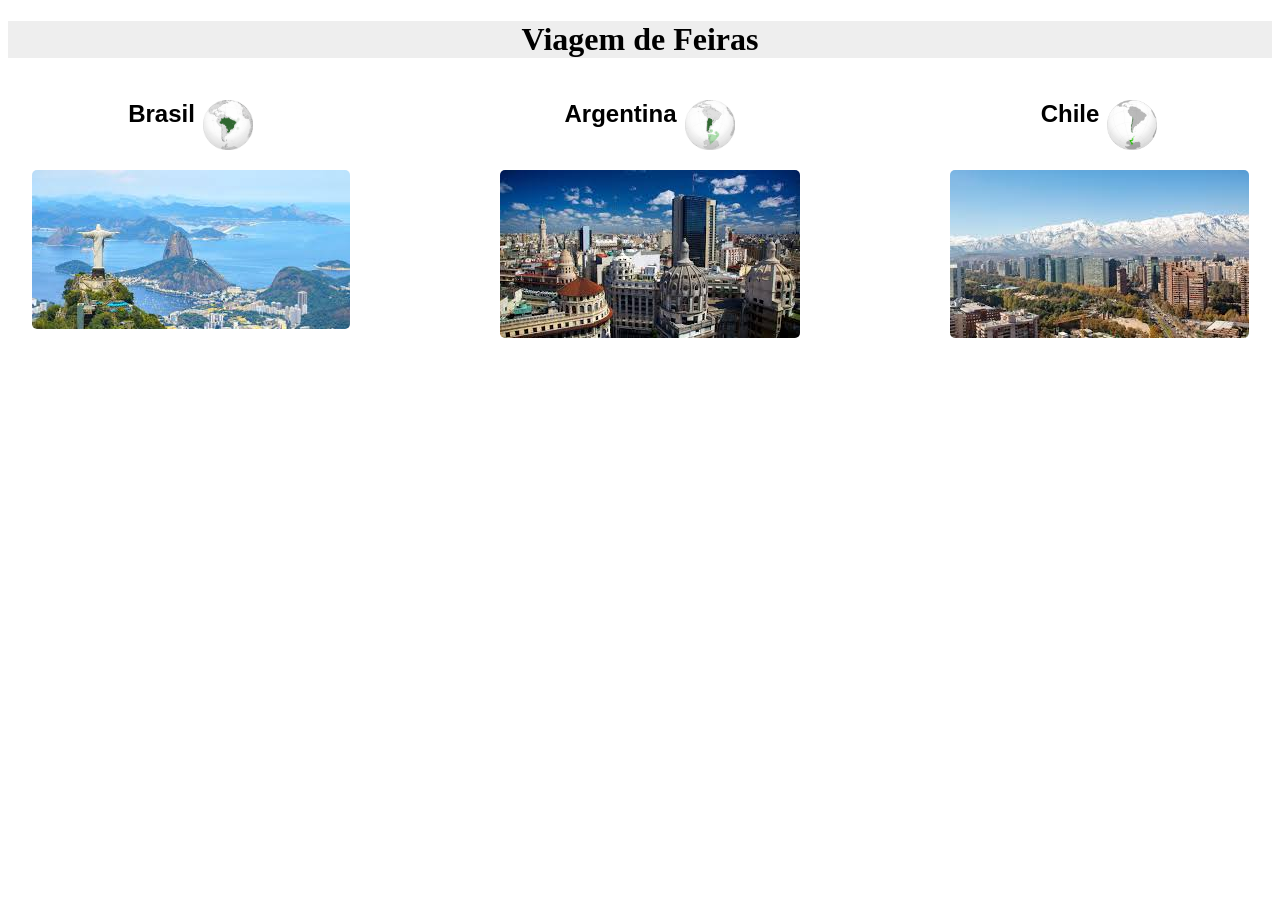
<file: Exercicio Prático - Viagem de férias/index.html>
<!DOCTYPE html>
<html lang="pt-br">
<head>
    <meta charset="UTF-8">
    <meta name="viewport" content="width=device-width, initial-scale=1.0">
    <title>Viagem nas ferias</title>
    <link rel="stylesheet" href="style.css">
</head>
<body>
    <header>
        <h1> Viagem de Feiras</h1>
    </header>
    <main>
        <div class="paises">
        <div class="pais"> 
            <h2>
            Brasil
            <img src="BRA_orthographic.svg.png" class="icone">
            </h2>
            <a href="./Brasil.html"><img src="brasil.jpg" alt="" class="foto"></a>
            </div>
            <div class="pais">
             <h2>
            Argentina
            <img src="ARG_orthographic_(+all_claims).svg.png" alt="" class="icone">
             </h2>
            <a href="./Argentina.html"><img src="Argentina.png" alt="" class="foto"></a>
            </div>
            <div class="pais">
             <h2>
            Chile
            <img src="Chile_(orthographic_projection).svg.png" alt="" class="icone">
             </h2>
             <a href="./Chile.html"><img src="chile.jpg" alt=""></a>
            </div>
        </div>
    </main>
</body>
</html>
</file>
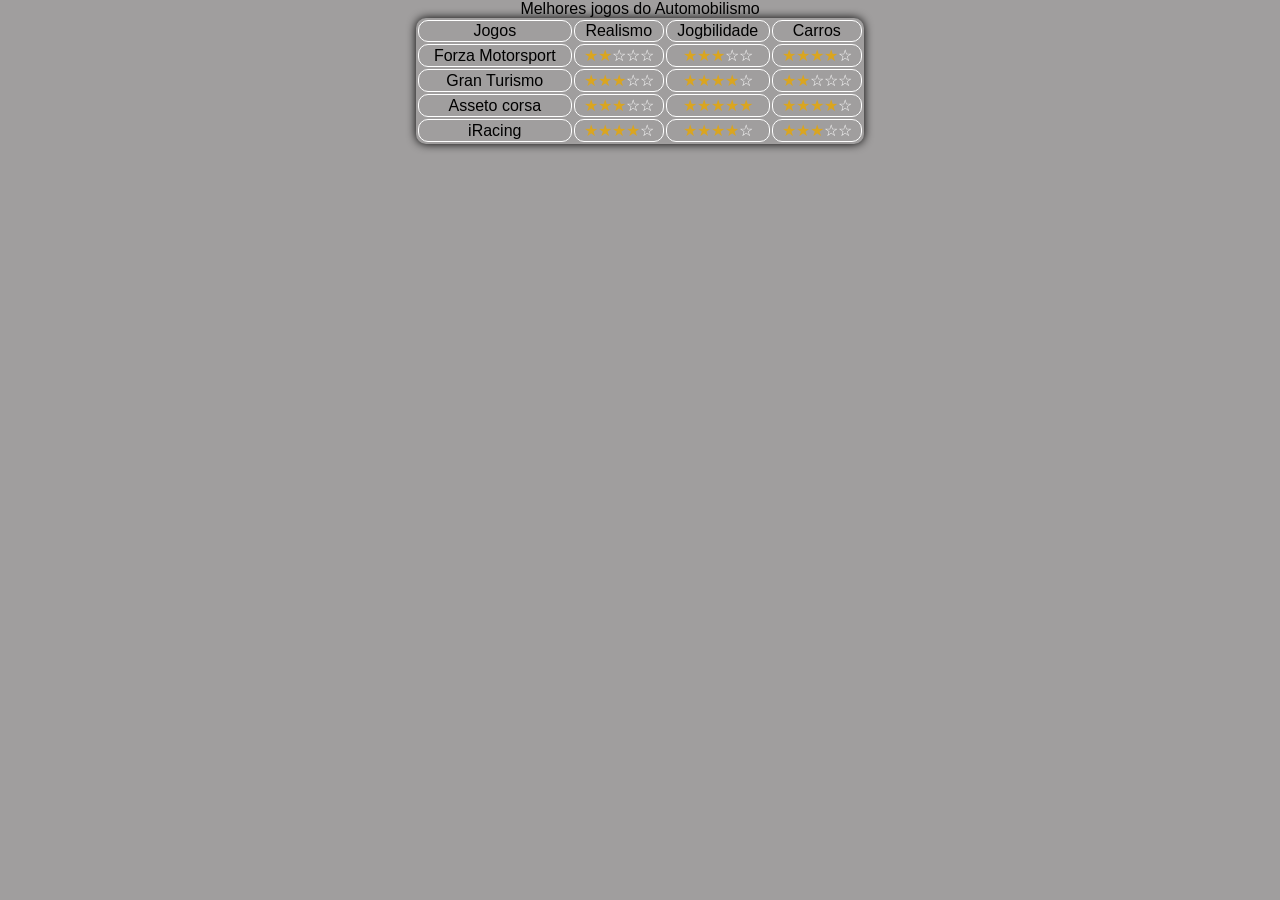
<file: Exercício Prático - Cinco estrelas/index.html>
<!DOCTYPE html>
<html lang="pt-br">
<head>
    <meta charset="UTF-8">
    <meta name="viewport" content="width=device-width, initial-scale=1.0">
    <title>Cinco Estrelas</title>
    <link rel="stylesheet" href="style.css">
</head>
<body>
    <table>
        <tbody>
        <thead> 
            <caption>Melhores jogos do Automobilismo</caption>
           <tr>
            <td>Jogos</td>
            <td>Realismo</td>
            <td>Jogbilidade</td>
            <td>Carros</td>
            <tr>
               <td>Forza Motorsport</td>
               <td><span class="cheio">&starf;</span><span class="cheio">&starf;</span><span class="vazio">&star;</span><span class="vazio">&star;</span><span class="vazio">&star;</span></td>
               <td><span class="cheio">&starf;</span><span class="cheio">&starf;</span><span class="cheio">&starf;</span><span class="vazio">&star;</span><span class="vazio">&star;</span></td>
               <td><span class="cheio">&starf;</span><span class="cheio">&starf;</span><span class="cheio">&starf;</span><span class="cheio">&starf;</span><span class="vazio">&star;</span></td>
            </tr>
            <tr>
                <td>Gran Turismo</td>
                <td><span class="cheio">&starf;</span><span class="cheio">&starf;</span><span class="cheio">&starf;</span><span class="vazio">&star;</span><span class="vazio">&star;</span></td>
                <td><span class="cheio">&starf;</span><span class="cheio">&starf;</span><span class="cheio">&starf;</span><span class="cheio">&starf;</span><span class="vazio">&star;</span></td>
                <td><span class="cheio">&starf;</span><span class="cheio">&starf;</span><span class="vazio">&star;</span><span class="vazio">&star;</span><span class="vazio">&star;</span></td>
            </tr>
            <tr>
                <td>Asseto corsa</td>
                <td><span class="cheio">&starf;</span><span class="cheio">&starf;</span><span class="cheio">&starf;</span><span class="vazio">&star;</span><span class="vazio">&star;</span></td>
                <td><span class="cheio">&starf;</span><span class="cheio">&starf;</span><span class="cheio">&starf;</span><span class="cheio">&starf;</span><span class="cheio">&starf;</span></td>
                <td><span class="cheio">&starf;</span><span class="cheio">&starf;</span><span class="cheio">&starf;</span><span class="cheio">&starf;</span><span class="vazio">&star;</span></td>
            </tr>
            <tr>
                <td>iRacing</td>
                <td><span class="cheio">&starf;</span><span class="cheio">&starf;</span><span class="cheio">&starf;</span><span class="cheio">&starf;</span><span class="vazio">&star;</span></td>
                <td><span class="cheio">&starf;</span><span class="cheio">&starf;</span><span class="cheio">&starf;</span><span class="cheio">&starf;</span><span class="vazio">&star;</span></td>
                <td><span class="cheio">&starf;</span><span class="cheio">&starf;</span><span class="cheio">&starf;</span><span class="vazio">&star;</span><span class="vazio">&star;</span></td>
            </tr>
        </tbody>
    </table>
</body>
</file>
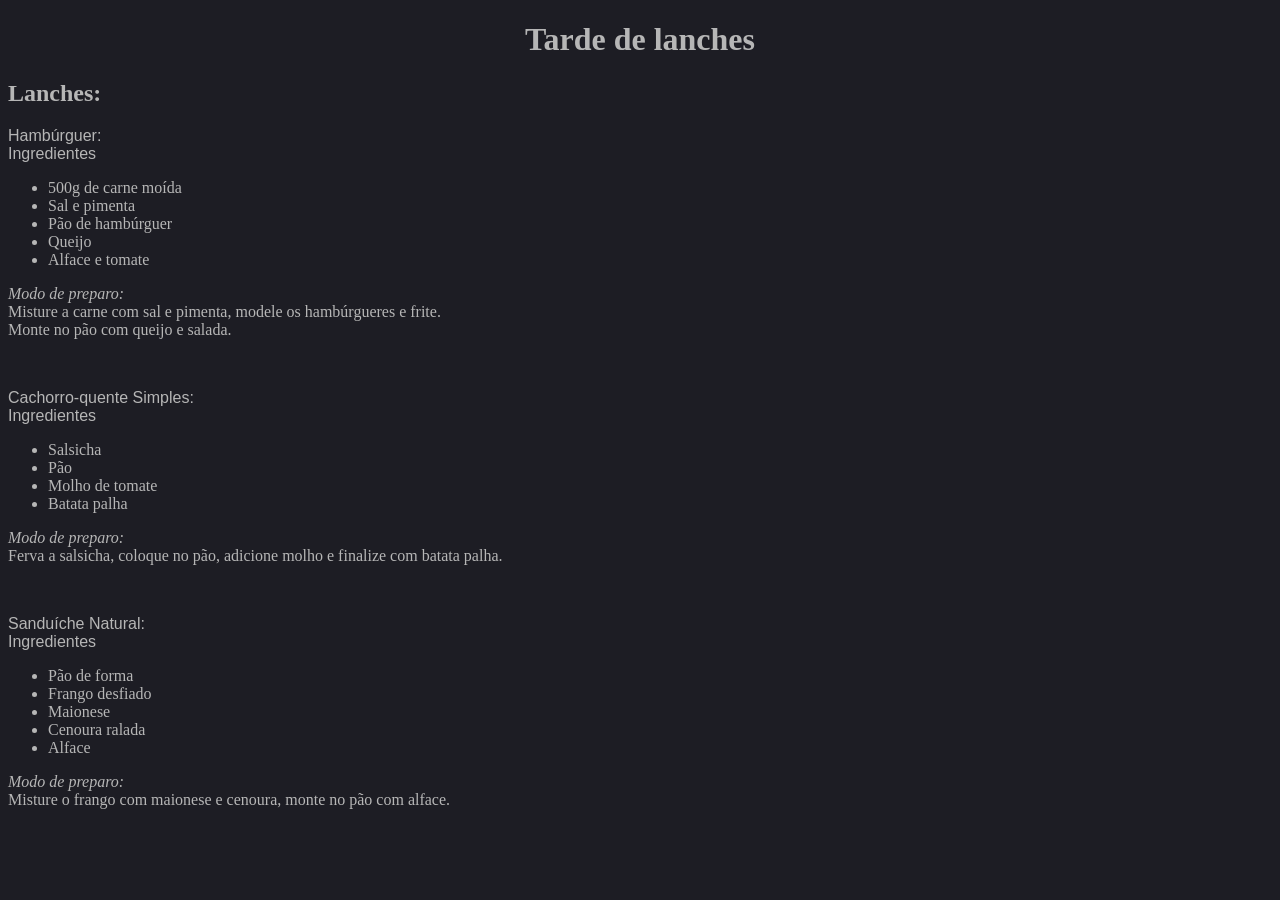
<file: Exercício Prático - Dark mode/index.html>
<!DOCTYPE html>
<html lang="pt-br">
<head>
    <meta charset="UTF-8">
    <meta name="viewport" content="width=device-width, initial-scale=1.0">
    <title>Nossas ceitas</title>
    <link rel="stylesheet" href="style.css">
</head>
<body>
    <div class="ecrita">
        <div class="letras">
<header><h1>Tarde de lanches</h1></header>
<main>
    <h2>
        Lanches:
    </h2>
    <p>
    <span class="nome">Hambúrguer:</span> 
    <br>
    <span class="ingredientes">Ingredientes</span>
   <ul>
    <li>500g de carne moída</li>
    <li>Sal e pimenta</li>
    <li>Pão de hambúrguer</li>
    <li>Queijo</li>
    <li>Alface e tomate</li>
   </ul>
   <p>
    <span class="preparo">Modo de preparo:</span>
     <br>
     Misture a carne com sal e pimenta, modele os hambúrgueres e frite. <br>Monte no pão com queijo e salada.
   </p>
    <br>
    <p>
    <span class="nome">Cachorro-quente Simples:</span> 
    <br>
    <span class="ingredientes">Ingredientes</span>
   <ul>
    <li>Salsicha</li>
    <li>Pão</li>
    <li>Molho de tomate</li>
    <li>Batata palha</li>
   </ul>
   <p>
    <span class="preparo">Modo de preparo:</span>
     <br>
     Ferva a salsicha, coloque no pão, adicione molho e finalize com batata palha.
   </p>
    <br>
    <p>
    <span class="nome">Sanduíche Natural:</span> 
    <br>
    <span class="ingredientes">Ingredientes</span>
   <ul>
    <li>Pão de forma</li>
    <li>Frango desfiado</li>
    <li>Maionese</li>
    <li>Cenoura ralada</li>
    <li>Alface</li>
   </ul>
   <p>
    <span class="preparo">Modo de preparo:</span>
     <br>
     Misture o frango com maionese e cenoura, monte no pão com alface.
   </p>
   </div>
   </div>
</main>    
</body>
</html>
</file>
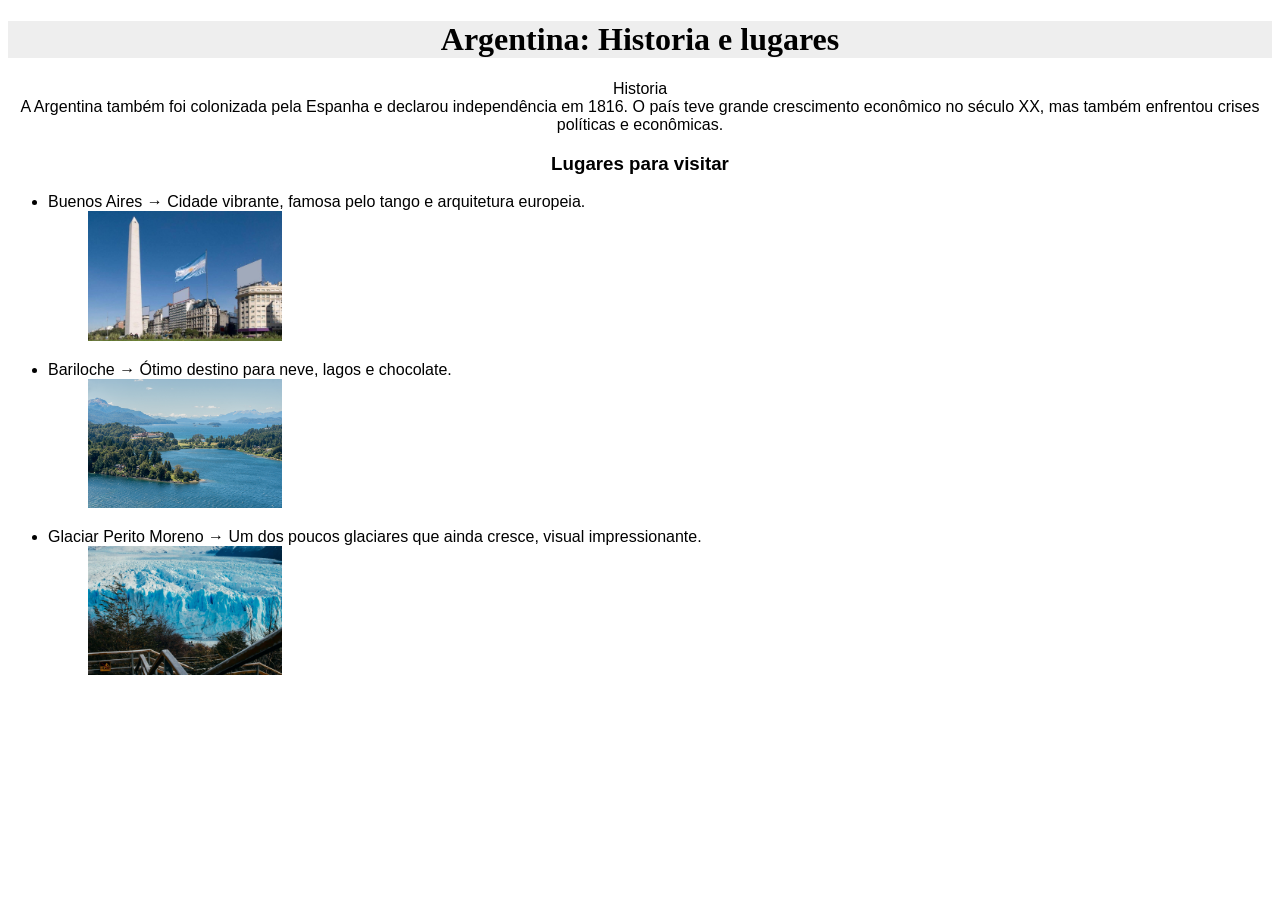
<file: Exercicio Prático - Viagem de férias/Argentina.html>
<!DOCTYPE html>
<html lang="pt-br">
<head>
    <meta charset="UTF-8">
    <meta name="viewport" content="width=device-width, initial-scale=1.0">
    <title>All of Argentina</title>
    <link rel="stylesheet" href="style.css">
</head>
<body>
       <header><h1>Argentina: Historia e lugares</h1></header>

    <main>
        <p style="text-align: center;" class="Historia">
            Historia
            <br>
            A Argentina também foi colonizada pela Espanha e declarou independência em 1816. O país teve grande crescimento econômico no século XX, mas também enfrentou crises políticas e econômicas.
        </p>
        <h3 style="text-align: center;">Lugares para visitar</h3>
        <ul>
            <li>
                Buenos Aires
            → Cidade vibrante, famosa pelo tango e arquitetura europeia.
            </li>
            <ol>
               <a href="https://ibis.accor.com/pt-br/ibis-magazine/viajar-com-um-proposito/o-que-fazer-em-buenos-aires-top-16-atracoes-imperdiveis-3-v5931.html"><img src="buenos aires.jpg" alt="" width="194px"></a>
            </ol>
        </ul>
        <ul>
            <li>
                Bariloche
            → Ótimo destino para neve, lagos e chocolate.
            </li>
            <ol>
                <a href="https://barilocheturismo.gob.ar/br/home"><img src="Bariloche.jpg" alt="" width="194px"></a>
            </ol>
        </ul>
        <ul>
            <li>
                Glaciar Perito Moreno
            → Um dos poucos glaciares que ainda cresce, visual impressionante.
            </li>
            <ol>
                <a href="https://guia.melhoresdestinos.com.br/perito-moreno-em-el-calafate.html"><img src="glaciar perito moreno.jpg" alt="" width="194px"></a>
            </ol>
        </ul>
    </main>
</body>
</html>
</file>
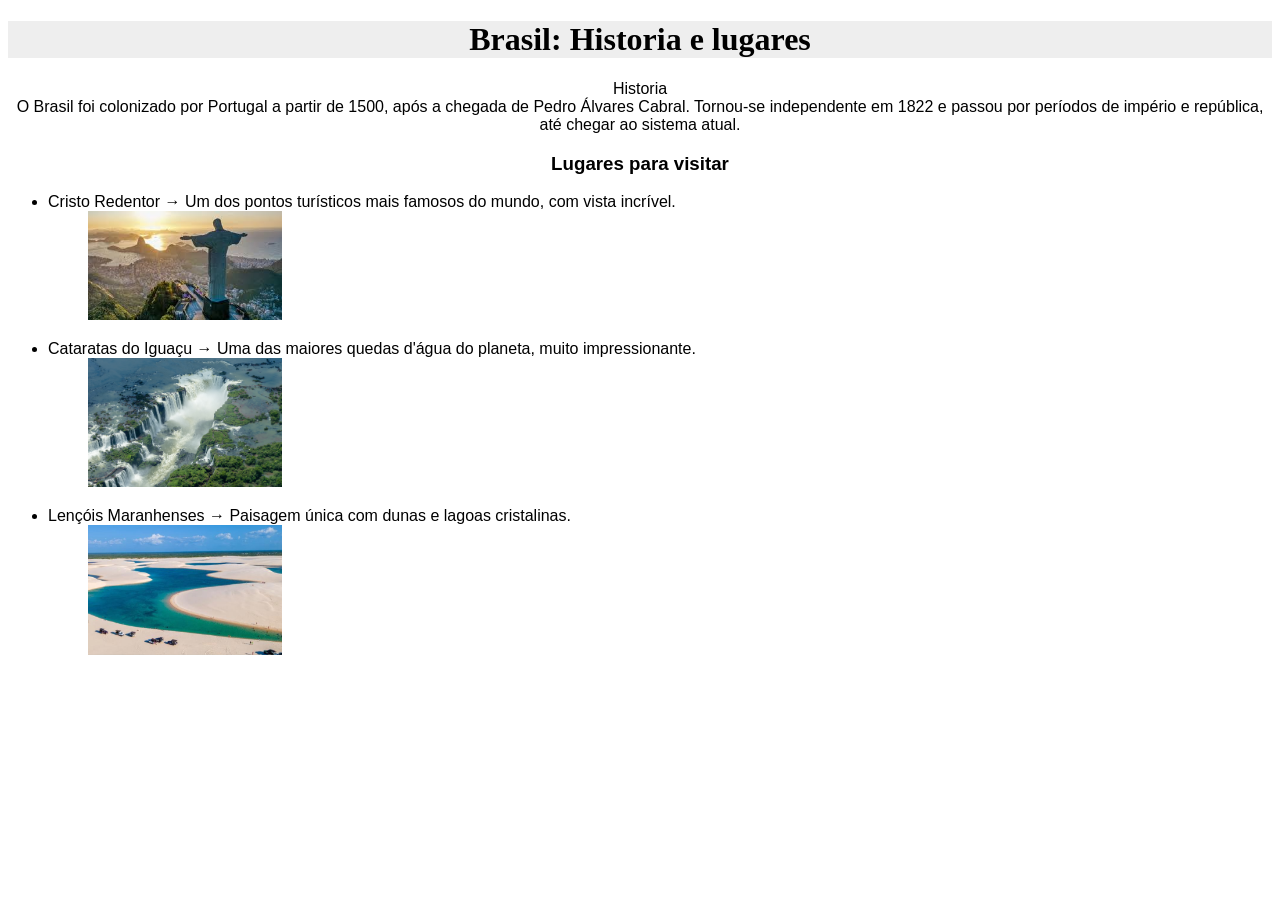
<file: Exercicio Prático - Viagem de férias/Brasil.html>
<!DOCTYPE html>
<html lang="pt-br">
<head>
    <meta charset="UTF-8">
    <meta name="viewport" content="width=device-width, initial-scale=1.0">
    <title>All of Brasil</title>
    <link rel="stylesheet" href="style.css">
</head>
<body>
    <header><h1>Brasil: Historia e lugares</h1></header>

    <main>
        <p style="text-align: center;" class="Historia">
            Historia
            <br>
            O Brasil foi colonizado por Portugal a partir de 1500, após a chegada de Pedro Álvares Cabral. Tornou-se independente em 1822 e passou por períodos de império e república, até chegar ao sistema atual.
        </p>
        <h3 style="text-align: center;">Lugares para visitar</h3>
        <ul>
            <li>
                Cristo Redentor
            → Um dos pontos turísticos mais famosos do mundo, com vista incrível.
            </li>
            <ol>
               <a href="https://www.paineirascorcovado.com.br/cristo-redentor/?lang=es"><img src="cristo.jpg" alt="" width="194px"></a>
            </ol>
        </ul>
        <ul>
            <li>
                Cataratas do Iguaçu
            → Uma das maiores quedas d'água do planeta, muito impressionante.
            </li>
            <ol>
                <a href="https://guia.melhoresdestinos.com.br/cataratas-do-iguacu.html"><img src="Cataratas do iguaçu.jpg" alt="" width="194px"></a>
            </ol>
        </ul>
        <ul>
            <li>
                Lençóis Maranhenses
            → Paisagem única com dunas e lagoas cristalinas.
            </li>
            <ol>
                <a href="https://guia.melhoresdestinos.com.br/lencois-maranhenses.html"><img src="Lençóis maranhenses.jpg" alt="" width="194px"></a>
            </ol>
        </ul>
    </main>
</body>
</html>
</file>
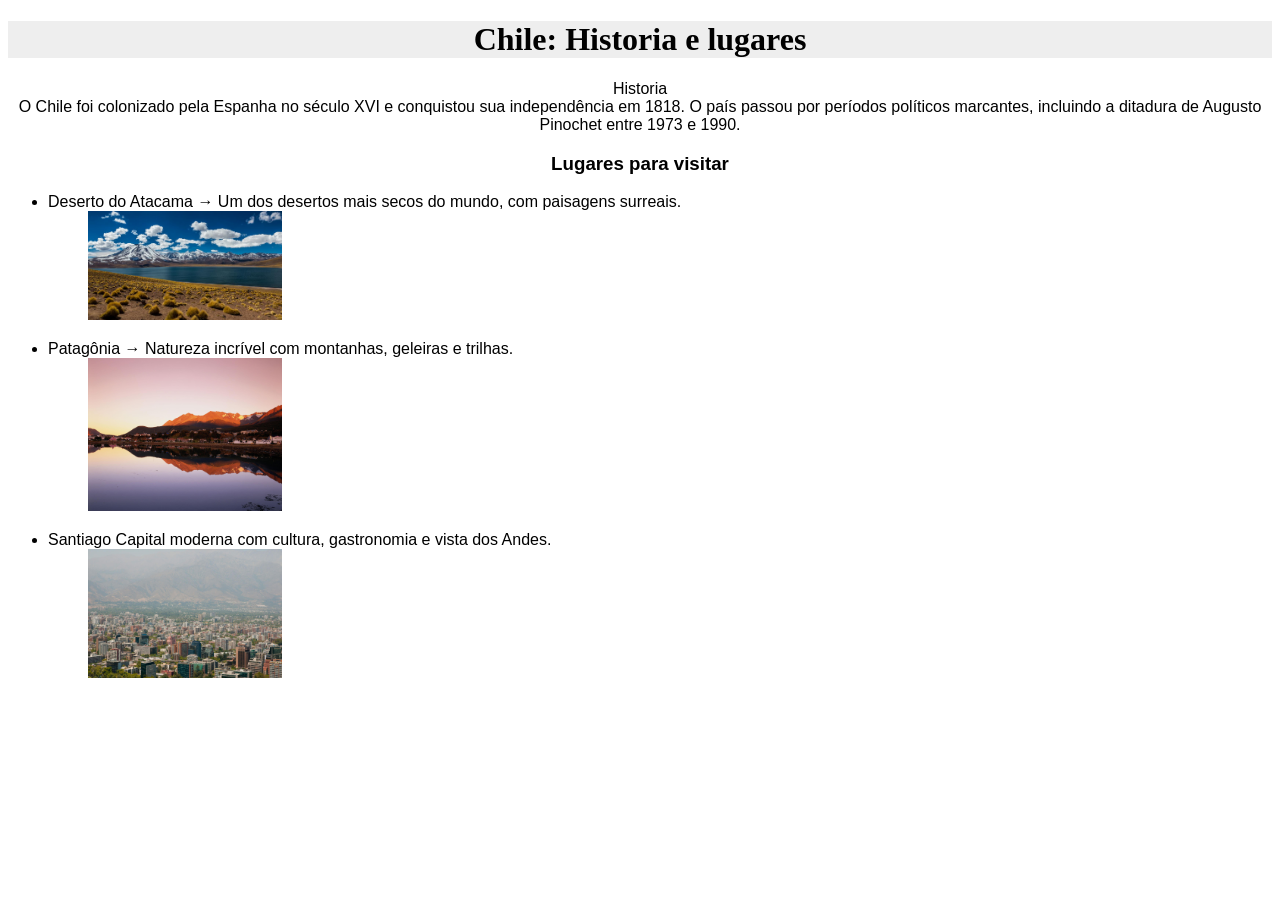
<file: Exercicio Prático - Viagem de férias/Chile.html>
<!DOCTYPE html>
<html lang="pt-br">
<head>
    <meta charset="UTF-8">
    <meta name="viewport" content="width=device-width, initial-scale=1.0">
    <title>All of Chile</title>
    <link rel="stylesheet" href="style.css">
</head>
<body>
       <header><h1>Chile: Historia e lugares</h1></header>

    <main>
        <p style="text-align: center;" class="Historia">
            Historia
            <br>
           O Chile foi colonizado pela Espanha no século XVI e conquistou sua independência em 1818. O país passou por períodos políticos marcantes, incluindo a ditadura de Augusto Pinochet entre 1973 e 1990.
        </p>
        <h3 style="text-align: center;">Lugares para visitar</h3>
        <ul>
            <li>
                Deserto do Atacama
            → Um dos desertos mais secos do mundo, com paisagens surreais.
            </li>
            <ol>
               <a href="https://www.eliasatacama.com.br/?gad_source=1&gad_campaignid=23315807482&gbraid=0AAAAApfCojg10Ta2UGJ-6U4e4eOv7nwqO&gclid=Cj0KCQjwyr3OBhD0ARIsALlo-OkQ1XNbFw3d_AQmOYufV_RL-aydNBfvj2B-1E-srrqnD1Vy5KyiWCEaAjSIEALw_wcB"><img src="deserto atacama.jpg" alt="" width="194px"></a>
            </ol>
        </ul>
        <ul>
            <li>
                Patagônia
            → Natureza incrível com montanhas, geleiras e trilhas.
            </li>
            <ol>
                <a href="https://www.terramundi.com.br/patagonia/"><img src="patagonia.jpg" alt="" width="194px"></a>
            </ol>
        </ul>
        <ul>
            <li>
                Santiago
             Capital moderna com cultura, gastronomia e vista dos Andes.
            </li>
            <ol>
                <a href="https://guia.melhoresdestinos.com.br/santiago-chile.html"><img src="santiago.jpg" alt="" width="194px"></a>
            </ol>
        </ul>
    </main>
</body>
</html>
</file>
<file: Exercicio Prático - Viagem de férias/style.css>
header{
    text-align: center;
}
h1{
    background-color: rgb(238, 238, 238);
}
.historia{
    font-family: 'Lucida Sans', 'Lucida Sans Regular', 'Lucida Grande', 'Lucida Sans Unicode', Geneva, Verdana, sans-serif;
}

.paises{
    display: flex;
    justify-content: center;
    text-align: center;
    word-spacing: 110px;
    gap: 150px; 
}

.pais img{
        border-radius: 5px;
}
.pais h2{
    display: flex;
    text-align: center;
    justify-content: center;
    gap: 8px;
}
.icone{
    width: 50px;
}

main{
    font-family:'Lucida Sans', 'Lucida Sans Regular', 'Lucida Grande', 'Lucida Sans Unicode', Geneva, Verdana, sans-serif
}
</file>
<file: Exercício Prático - Cinco estrelas/style.css>
body{
    justify-content: center;
    align-items: center;
    display: flex;
    margin: 0%;
    background-color: rgb(160, 158, 158);
}
tr, td{
    border-radius: 10px;
    border: 1px solid #ffffff;
}
table{
    box-shadow: 0 0 10px;
    width: 35%;
    font-family: 'Trebuchet MS', 'Lucida Sans Unicode', 'Lucida Grande', 'Lucida Sans', Arial, sans-serif;
    border-radius: 10px;

}
tbody{
    text-align: center;
}
.cheio{
    color:goldenrod
}
.vazio{
    color: rgb(255, 255, 255);
}
</file>
<file: Exercício Prático - Dark mode/style.css>
body{
    background-color: rgb(29, 29, 36);
}
.letras{
    color: rgb(182, 182, 182);
}
header{
   
    text-align: center;
}

.nome{
    
    font-family: 'Segoe UI', Tahoma, Geneva, Verdana, sans-serif;
}
.preparo{
    font-style: italic;
    font-family: Cambria, Cochin, Georgia, Times, 'Times New Roman', serif;
}
.ingredientes{
    font-family: 'Trebuchet MS', 'Lucida Sans Unicode', 'Lucida Grande', 'Lucida Sans', Arial, sans-serif;
}
</file>
